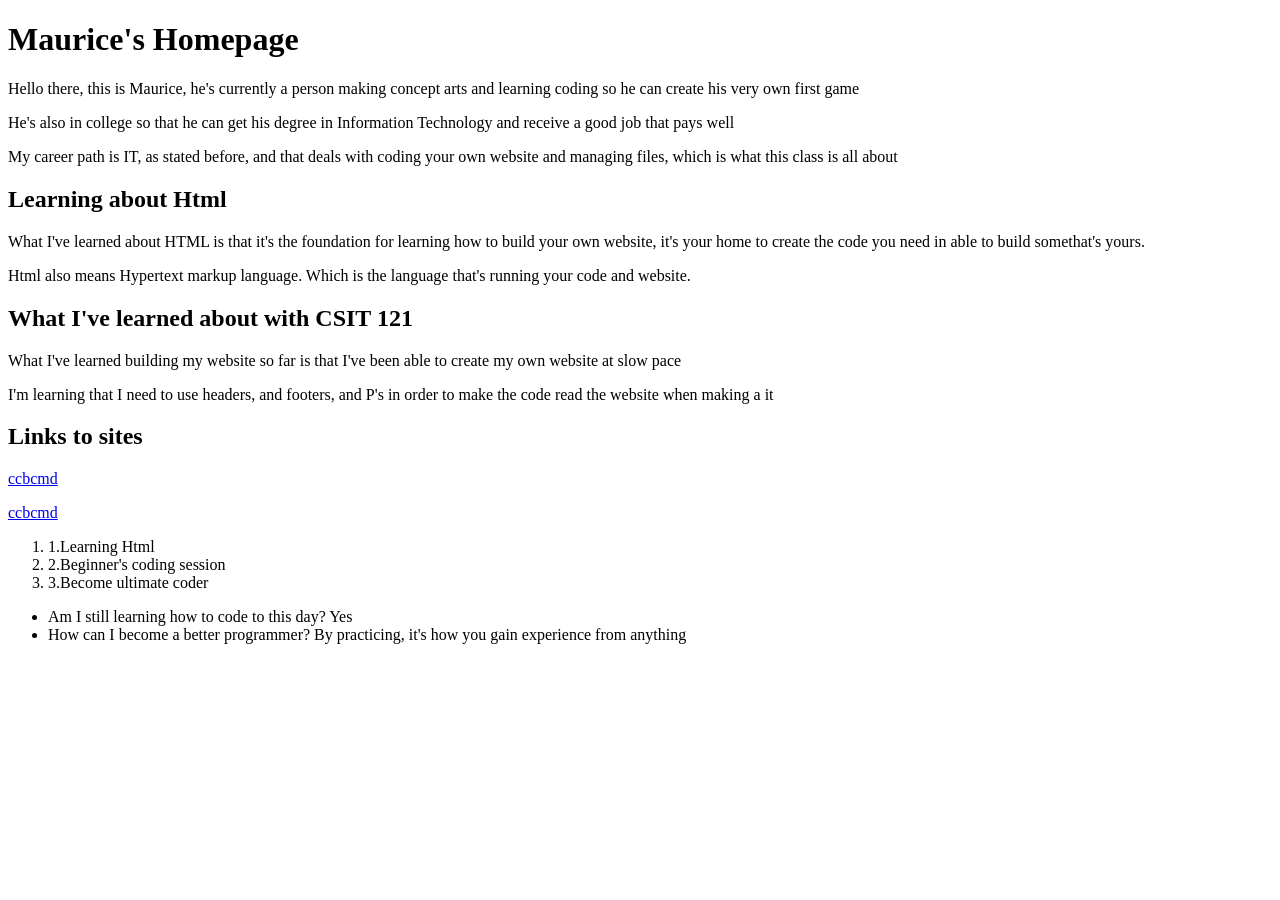
<file: lab02/index.html>
<!DOCTYPE html>
<html lang="en">
<head>
    <meta charset="UTF-8">
    <meta name="viewport" content="width=device-width, initial-scale=1.0">
    <title>Document</title>
</head>
<body>
    <h1>Maurice's Homepage</h1>
    <p>Hello there, this is Maurice, he's currently a person making concept arts and learning coding so he can create his very own first game </p>
    <p>He's also in college so that he can get his degree in Information Technology and receive a good job that pays well</p>
    <p>My career path is IT, as stated before, and that deals with coding your own website and managing files, which is what this class is all about</p>

    <h2>Learning about Html</h2>
    <p>What I've learned about HTML is that it's the foundation for learning how to build your own website, it's your home to create the code you need in able to build somethat's yours.</p>
    <p>Html also means Hypertext markup language. Which is the language that's running your code and website.</p>

    <h2>What I've learned about with CSIT 121</h2>
    <p>What I've learned building my website so far is that I've been able to create my own website at slow pace</p>
    <p>I'm learning that I need to use headers, and footers, and P's in order to make the code read the website when making a it</p>

    <footer>
        <section>
            <h2>Links to sites</h2>
            <p><a href="https://opencontent.ccbcmd.edu/csit121/chapter/structuring-text" target="_blank">ccbcmd</a></p>
            <p><a href="https://opencontent.ccbcmd.edu/csit121/chapter/introduction-to-html-basics/" target="_blank">ccbcmd</a></p>
        </section>
    </footer>

    <ol>
        <li>1.Learning Html</li>
        <li>2.Beginner's coding session</li>
        <li>3.Become ultimate coder</li>
    </ol>

    <ul>
        <li>Am I still learning how to code to this day? Yes</li>
        <li>How can I become a better programmer? By practicing, it's how you gain experience from anything</li>
    </ul>
</body>
</html>
</file>
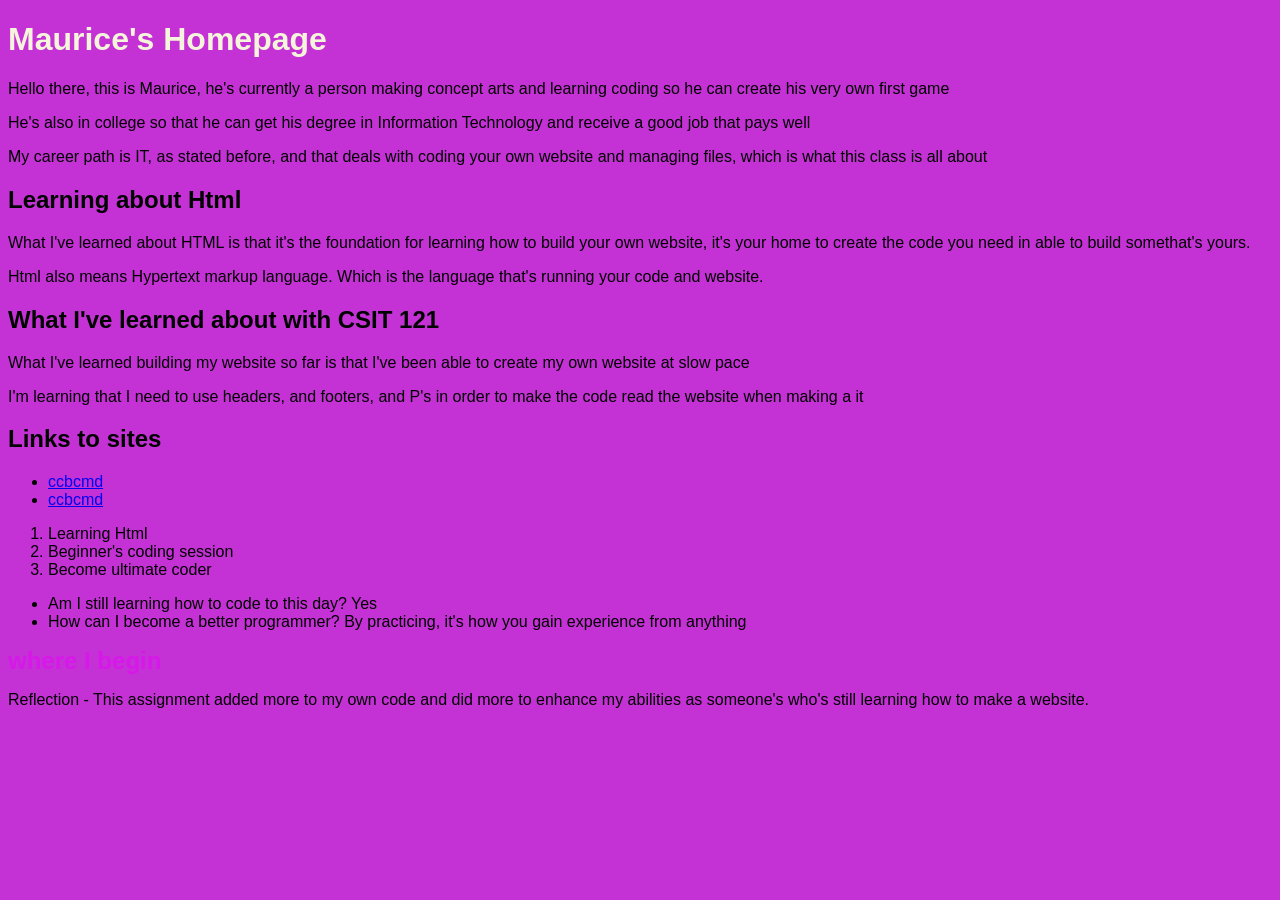
<file: lab03/index.html>
<!DOCTYPE html>
<html lang="en">
<head>
<meta charset="UTF-8">
<title>Document</title>
<style>
body {
background-color: #C431D4;
font-family: "Archivo Black", sans-serif;
}
h1 {
color: beige;
}
.where-i-begin {
color: rgba(234, 0, 255, 0.521);
font-size: 24px;
}
</style>
</head>
<body>
<h1>Maurice's Homepage</h1>
<p>Hello there, this is Maurice, he's currently a person making concept arts and learning coding so he can create his very own first game</p>
<p>He's also in college so that he can get his degree in Information Technology and receive a good job that pays well</p>
<p>My career path is IT, as stated before, and that deals with coding your own website and managing files, which is what this class is all about</p>
<h2>Learning about Html</h2>
<p>What I've learned about HTML is that it's the foundation for learning how to build your own website, it's your home to create the code you need in able to build somethat's yours.</p>
<p>Html also means Hypertext markup language. Which is the language that's running your code and website.</p>
<h2>What I've learned about with CSIT 121</h2>
<p>What I've learned building my website so far is that I've been able to create my own website at slow pace</p>
<p>I'm learning that I need to use headers, and footers, and P's in order to make the code read the website when making a it</p>
<h2>Links to sites</h2>
<ul>
<li><a href="https://ccbcmd.edu">ccbcmd</a></li>
<li><a href="https://ccbcmd.edu">ccbcmd</a></li>
</ul>
<ol>
<li>Learning Html</li>
<li>Beginner's coding session</li>
<li>Become ultimate coder</li>
</ol>
<ul>
<li>Am I still learning how to code to this day? Yes</li>
<li>How can I become a better programmer? By practicing, it's how you gain experience from anything</li>
</ul>
<h1 class="where-i-begin">where I begin</h1>
<p>Reflection - This assignment added more to my own code and did more to enhance my abilities as someone's who's still learning how to make a website.</p>
</body>
</html>
</file>
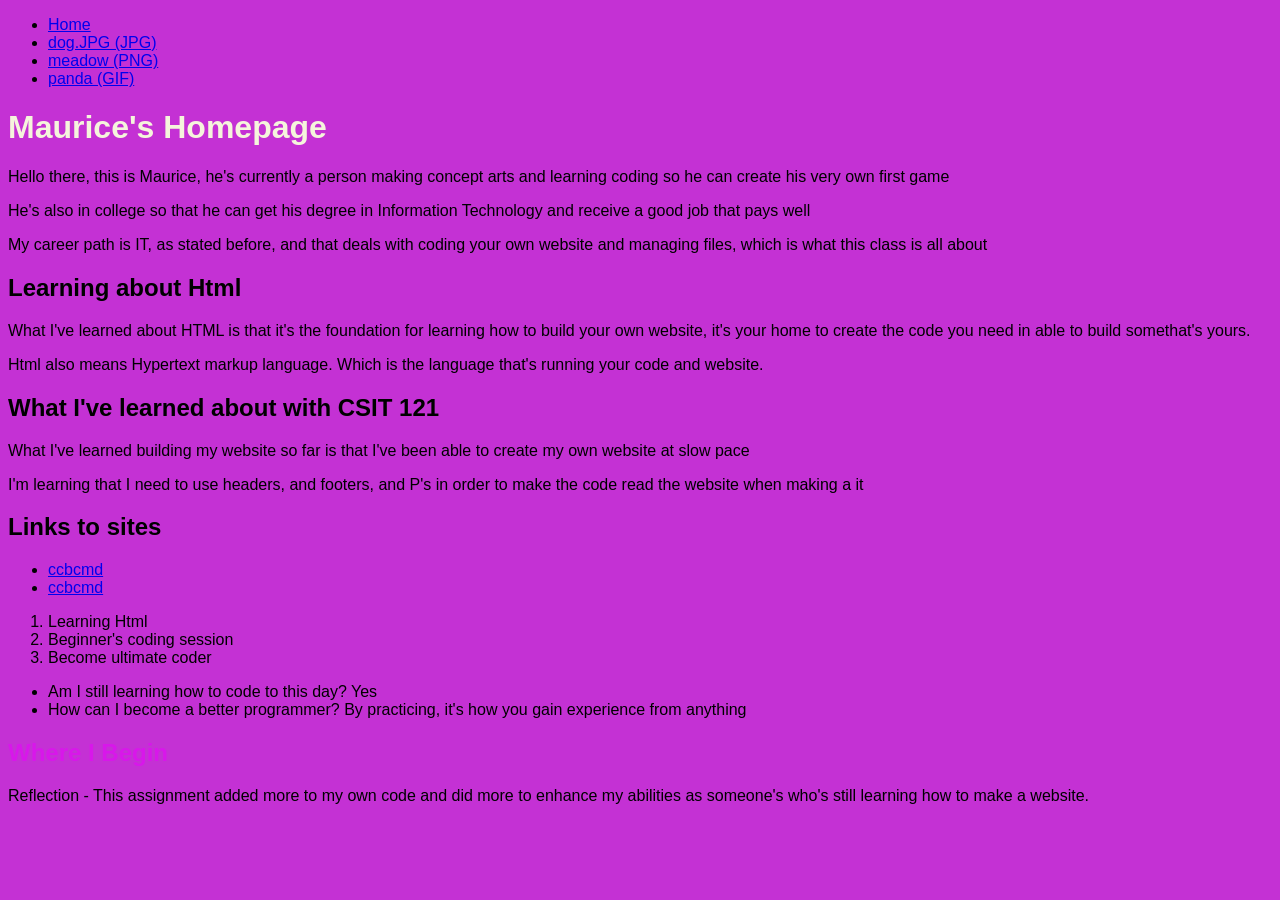
<file: lab04/index.html>
<!DOCTYPE html>
<html lang="en">
<head>
<meta charset="UTF-8">
<title>Maurice's Homepage</title>
<style>
body {
background-color: #C431D4;
font-family: "Archivo Black", sans-serif;
}
h1 {
color: beige;
}
.where-i-begin {
color: rgba(234, 0, 255, 0.521);
font-size: 24px;
}
</style>
</head>
<body>
<nav aria-label="Main navigation">
  <ul>
    <li><a href="index.html" aria-current="page">Home</a></li>
    <li><a href="page1.html">dog.JPG (JPG)</a></li>
    <li><a href="page2.html">meadow (PNG)</a></li>
    <li><a href="page3.html">panda (GIF)</a></li>
  </ul>
</nav>
<h1>Maurice's Homepage</h1>
<p>Hello there, this is Maurice, he's currently a person making concept arts and learning coding so he can create his very own first game</p>
<p>He's also in college so that he can get his degree in Information Technology and receive a good job that pays well</p>
<p>My career path is IT, as stated before, and that deals with coding your own website and managing files, which is what this class is all about</p>
<h2>Learning about Html</h2>
<p>What I've learned about HTML is that it's the foundation for learning how to build your own website, it's your home to create the code you need in able to build somethat's yours.</p>
<p>Html also means Hypertext markup language. Which is the language that's running your code and website.</p>
<h2>What I've learned about with CSIT 121</h2>
<p>What I've learned building my website so far is that I've been able to create my own website at slow pace</p>
<p>I'm learning that I need to use headers, and footers, and P's in order to make the code read the website when making a it</p>
<h2>Links to sites</h2>
<ul>
<li><a href="https://ccbcmd.edu">ccbcmd</a></li>
<li><a href="https://ccbcmd.edu">ccbcmd</a></li>
</ul>
<ol>
<li>Learning Html</li>
<li>Beginner's coding session</li>
<li>Become ultimate coder</li>
</ol>
<ul>
<li>Am I still learning how to code to this day? Yes</li>
<li>How can I become a better programmer? By practicing, it's how you gain experience from anything</li>
</ul>
<h2 class="where-i-begin">Where I Begin</h2>
<p>Reflection - This assignment added more to my own code and did more to enhance my abilities as someone's who's still learning how to make a website.</p>
</body>
</html>
</file>
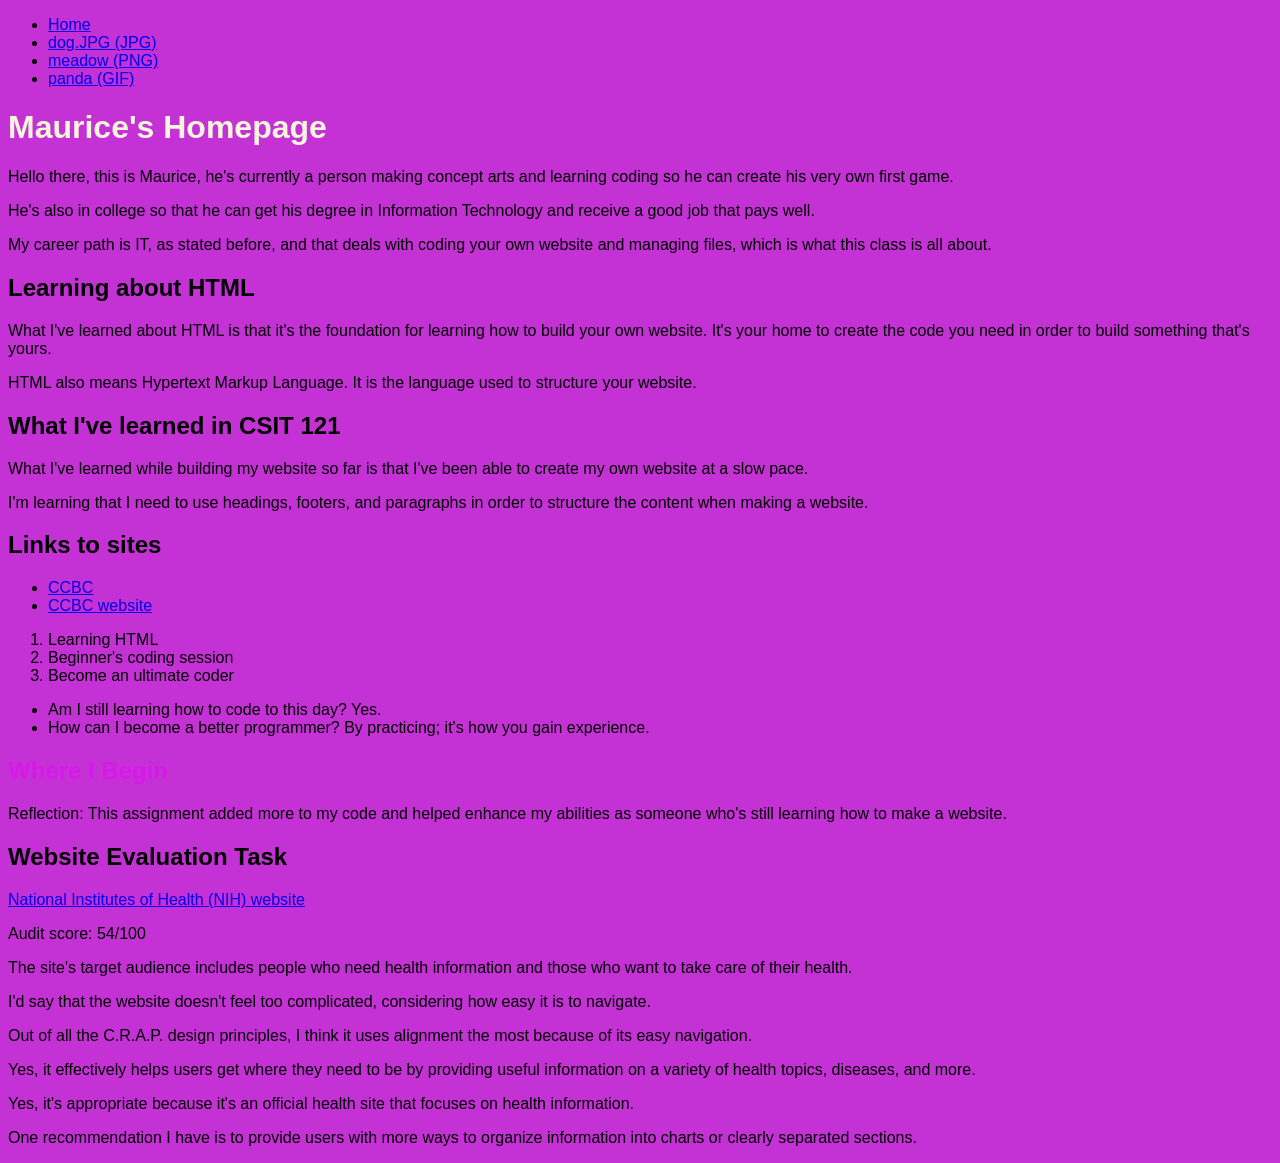
<file: lab05/index.html>
<!DOCTYPE html>
<html lang="en">
<head>
<meta charset="UTF-8">
<title>Maurice's Homepage</title>
<style>
body {
background-color: #C431D4;
font-family: "Archivo Black", sans-serif;
}
h1 {
color: beige;
}
.where-i-begin {
color: rgba(234, 0, 255, 0.521);
font-size: 24px;
}
</style>
</head>
<body>
<nav aria-label="Main navigation">
<ul>
<li><a href="index.html" aria-current="page">Home</a></li>
<li><a href="page1.html">dog.JPG (JPG)</a></li>
<li><a href="page2.html">meadow (PNG)</a></li>
<li><a href="page3.html">panda (GIF)</a></li>
</ul>
</nav>

<h1>Maurice's Homepage</h1>
<p>Hello there, this is Maurice, he's currently a person making concept arts and learning coding so he can create his very own first game.</p>
<p>He's also in college so that he can get his degree in Information Technology and receive a good job that pays well.</p>
<p>My career path is IT, as stated before, and that deals with coding your own website and managing files, which is what this class is all about.</p>

<h2>Learning about HTML</h2>
<p>What I've learned about HTML is that it's the foundation for learning how to build your own website. It's your home to create the code you need in order to build something that's yours.</p>
<p>HTML also means Hypertext Markup Language. It is the language used to structure your website.</p>

<h2>What I've learned in CSIT 121</h2>
<p>What I've learned while building my website so far is that I've been able to create my own website at a slow pace.</p>
<p>I'm learning that I need to use headings, footers, and paragraphs in order to structure the content when making a website.</p>

<h2>Links to sites</h2>
<ul>
<li><a href="https://ccbcmd.edu">CCBC</a></li>
<li><a href="https://ccbcmd.edu">CCBC website</a></li>
</ul>

<ol>
<li>Learning HTML</li>
<li>Beginner's coding session</li>
<li>Become an ultimate coder</li>
</ol>

<ul>
<li>Am I still learning how to code to this day? Yes.</li>
<li>How can I become a better programmer? By practicing; it's how you gain experience.</li>
</ul>

<h2 class="where-i-begin">Where I Begin</h2>
<p>Reflection: This assignment added more to my code and helped enhance my abilities as someone who's still learning how to make a website.</p>

<h2>Website Evaluation Task</h2>
<p><a href="https://www.nih.gov/">National Institutes of Health (NIH) website</a></p>
<p>Audit score: 54/100</p>
<p>The site's target audience includes people who need health information and those who want to take care of their health.</p>
<p>I'd say that the website doesn't feel too complicated, considering how easy it is to navigate.</p>
<p>Out of all the C.R.A.P. design principles, I think it uses alignment the most because of its easy navigation.</p>
<p>Yes, it effectively helps users get where they need to be by providing useful information on a variety of health topics, diseases, and more.</p>
<p>Yes, it's appropriate because it's an official health site that focuses on health information.</p>
<p>One recommendation I have is to provide users with more ways to organize information into charts or clearly separated sections.</p>
</body>
</html>
</file>
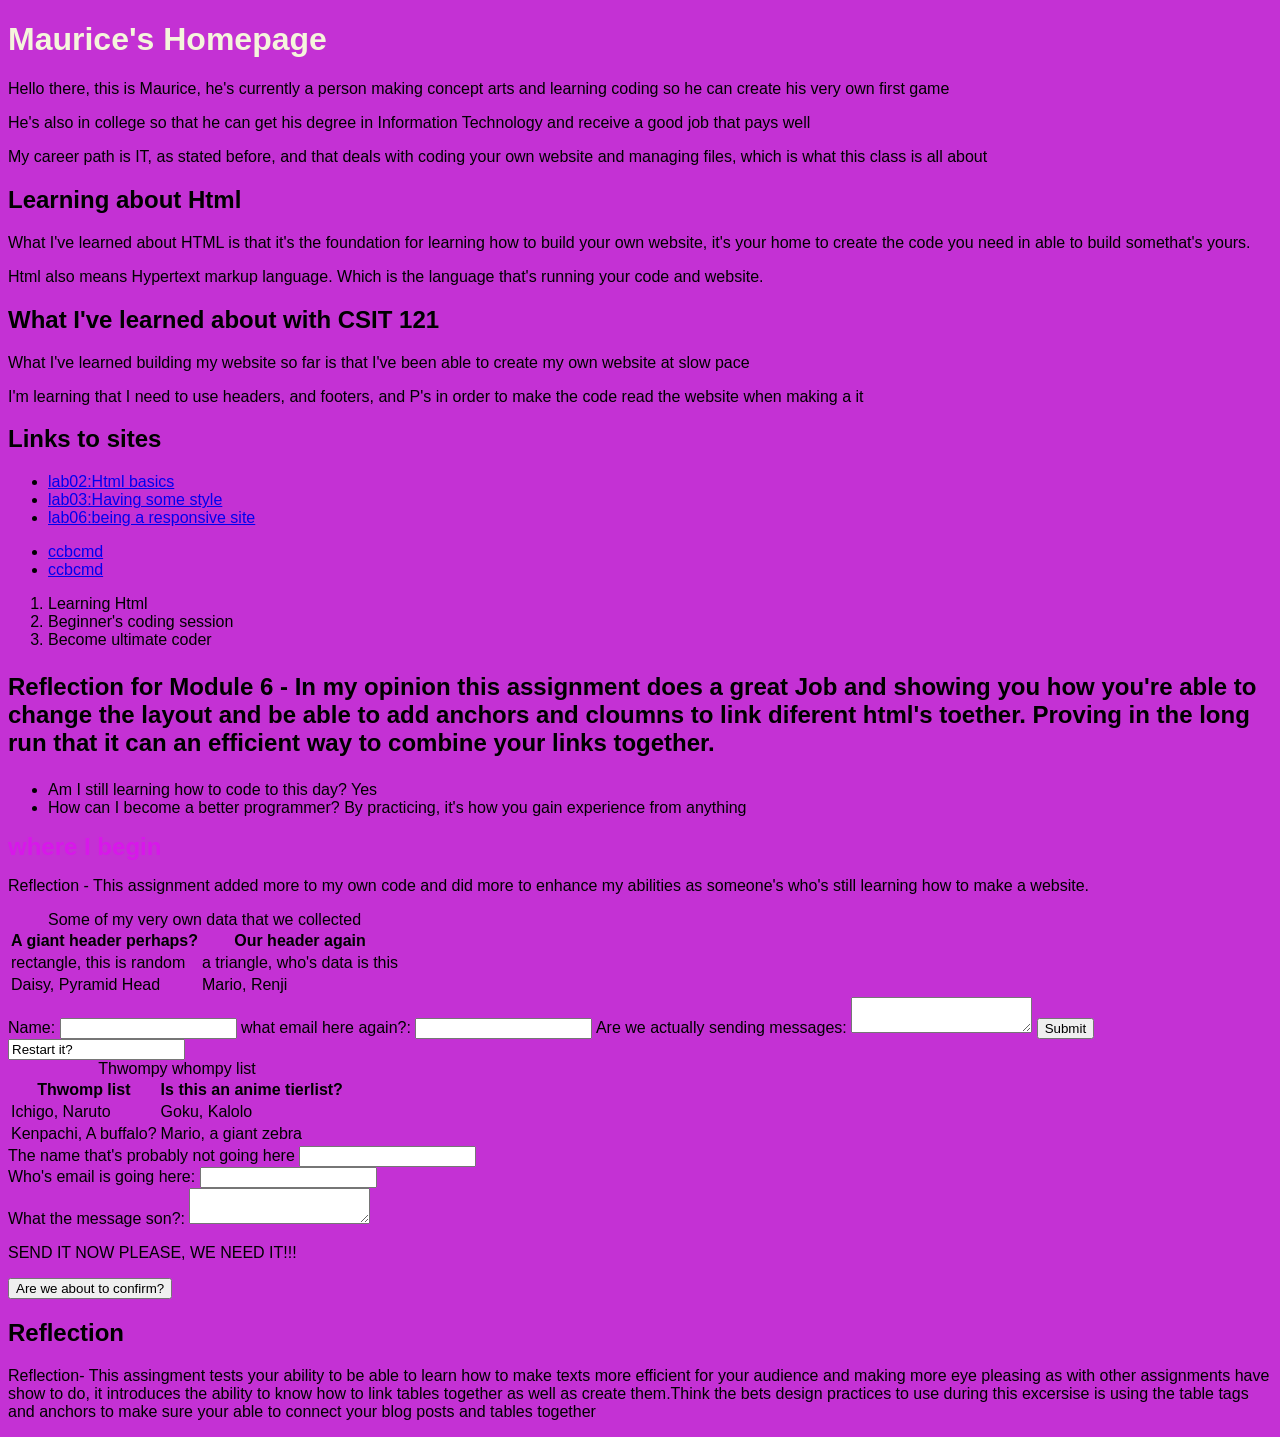
<file: lab06/lab06/index.html>
<!DOCTYPE html>
<html lang="en">
<head>
<meta charset="UTF-8">
<title>Maurice's Homepage</title>
<style>
body {
    background-color: #C431D4;
    font-family: "Archivo Black", sans-serif;
}

h1 {
    color: beige;
}

.where-i-begin {
    color: rgba(234, 0, 255, 0.521);
    font-size: 24px;
}
</style>
</head>
<body>

<h1>Maurice's Homepage</h1>

<p>Hello there, this is Maurice, he's currently a person making concept arts and learning coding so he can create his very own first game</p>

<p>He's also in college so that he can get his degree in Information Technology and receive a good job that pays well</p>

<p>My career path is IT, as stated before, and that deals with coding your own website and managing files, which is what this class is all about</p>

<h2>Learning about Html</h2>

<p>What I've learned about HTML is that it's the foundation for learning how to build your own website, it's your home to create the code you need in able to build somethat's yours.</p>

<p>Html also means Hypertext markup language. Which is the language that's running your code and website.</p>

<h2>What I've learned about with CSIT 121</h2>

<p>What I've learned building my website so far is that I've been able to create my own website at slow pace</p>

<p>I'm learning that I need to use headers, and footers, and P's in order to make the code read the website when making a it</p>

<h2>Links to sites</h2>

<nav>
    <ul>
        <li><a href="lab02 reflection">lab02:Html basics</li>
        <li><a href="lab03 reflection">lab03:Having some style</li>
        <li><a href="lab06 reflection">lab06:being a responsive site</li>
    </ul>
</nav>    
<ul>
<li><a href="https://ccbcmd.edu">ccbcmd</a></li>
<li><a href="https://ccbcmd.edu">ccbcmd</a></li>
</ul>
<article id="lab02-reflection" class="thinking about this assignment"></article>
<article id="lab03-reflection" class="reflecting on this assignment"></article>
<article id="lab06-reflection" class="the reflection for this module"></article>    
<ol>
<li>Learning Html</li>
<li>Beginner's coding session</li>
<li>Become ultimate coder</li>
</ol>
<h2>
    <p>Reflection for Module 6 - In my opinion this assignment does a great Job and showing you how you're able to change the layout and be able to add anchors and cloumns to link diferent html's toether. Proving in the long run that it can an efficient way to combine your links together.</p>
</h2>
<ul>
<li>Am I still learning how to code to this day? Yes</li>
<li>How can I become a better programmer? By practicing, it's how you gain experience from anything</li>
</ul>

<h1 class="where-i-begin">where I begin</h1>

<p>Reflection - This assignment added more to my own code and did more to enhance my abilities as someone's who's still learning how to make a website.</p>

<table>
<caption>Some of my very own data that we collected</caption>
<tr>
<th scope="col">A giant header perhaps?</th>
<th scope="col">Our header again</th>
</tr>
<tr>
<td>rectangle, this is random</td>
<td>a triangle, who's data is this</td>
</tr>
<tr>
<td>Daisy, Pyramid Head</td>
<td>Mario, Renji</td>
</tr>
</table>

<form method="post">
<label for="name">Name:</label>
<input type="text" id="name" name="name" required>

<label for="email"> what email here again?:</label>
<input type="email" id="email" name="email" required>

<label for="message">Are we actually sending messages:</label>
<textarea id="whats the message" name="whats the area of message"></textarea>

<input type="submit" value="Submit">
<input type="Are we about to restart this one?" value="Restart it?">
</form>

<!-- My very own table that I just made and put random character's names just for the sake of it-->
<table>
<caption>Thwompy whompy list</caption>
<thead>
<tr>
<th scope="col">Thwomp list</th>
<th scope="col">Is this an anime tierlist?</th>
</tr>
</thead>
<tbody>
<tr>
<td>Ichigo, Naruto</td>
<td>Goku, Kalolo</td>
</tr>
<tr>
<td>Kenpachi, A buffalo?</td>
<td>Mario, a giant zebra</td>
</tr>
</tbody>
</table>

<!-- Our data -->
<form method="post" aria-label="Contact Form">

<div>
<label for="contact-name">The name that's probably not going here</label>
<input type="text" id="contact-name" name="name" required>
</div>

<div>
<label for="contact-email">Who's email is going here:</label>
<input type="email" id="contact-email" name="email" required>
</div>

<div>
<label for="contact-message">What the message son?:</label>
<textarea id="contact-message" name="message" aria-describedby="message-hint"></textarea>
<p id="message-hint" class="hint">SEND IT NOW PLEASE, WE NEED IT!!!</p>
</div>

<div>
<button type="submit">Are we about to confirm?</button>
</div>

</form>

<h2>Reflection</h2>

<p>Reflection- This assingment tests your ability to be able to learn how to make texts more efficient for your audience and making more eye pleasing as with other assignments have show to do, it introduces the ability to know how to link tables together as well as create them.Think the bets design practices to use during this excersise is using the table tags and anchors to make sure your able to connect your blog posts and tables together</p>

</body>
</html>
</file>
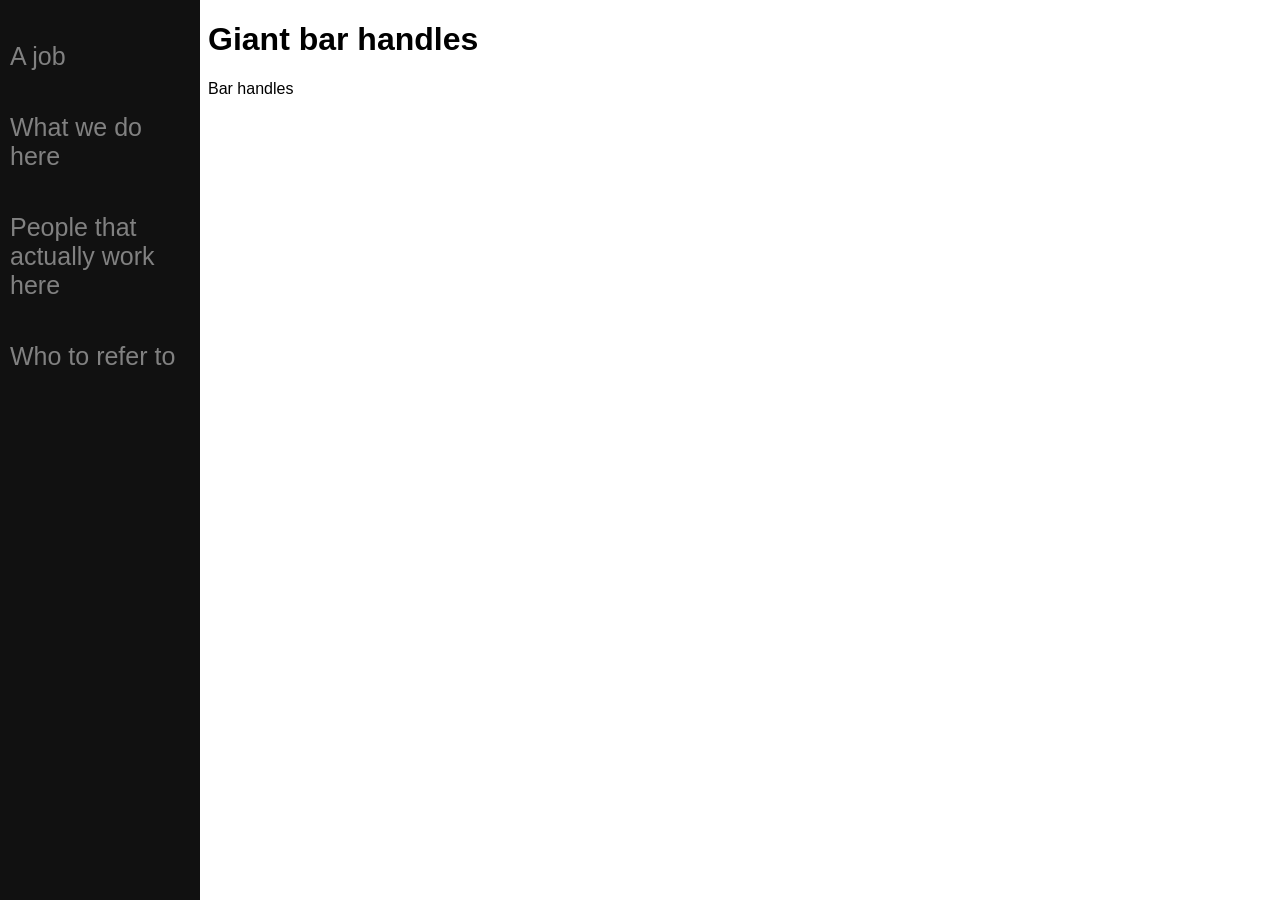
<file: lab08/lab08/index.html>
<!DOCTYPE html>
<html lang="en">
<head>
<meta charset="UTF-8">
<meta name="viewport" content="width=device-width, initial-scale=1">
<title>Giant Bar Handles</title>
<link rel="stylesheet" href="style8.css">
</head>
<body>

<nav class="sidenav" aria-label="Main navigation">
  <a href="#">A job</a>
  <a href="#">What we do here</a>
  <a href="#">People that actually work here</a>
  <a href="#">Who to refer to</a>
</nav>

<main class="main">
  <h1>Giant bar handles</h1>
  <p>Bar handles</p>
</main>

</body>
</html>
</file>
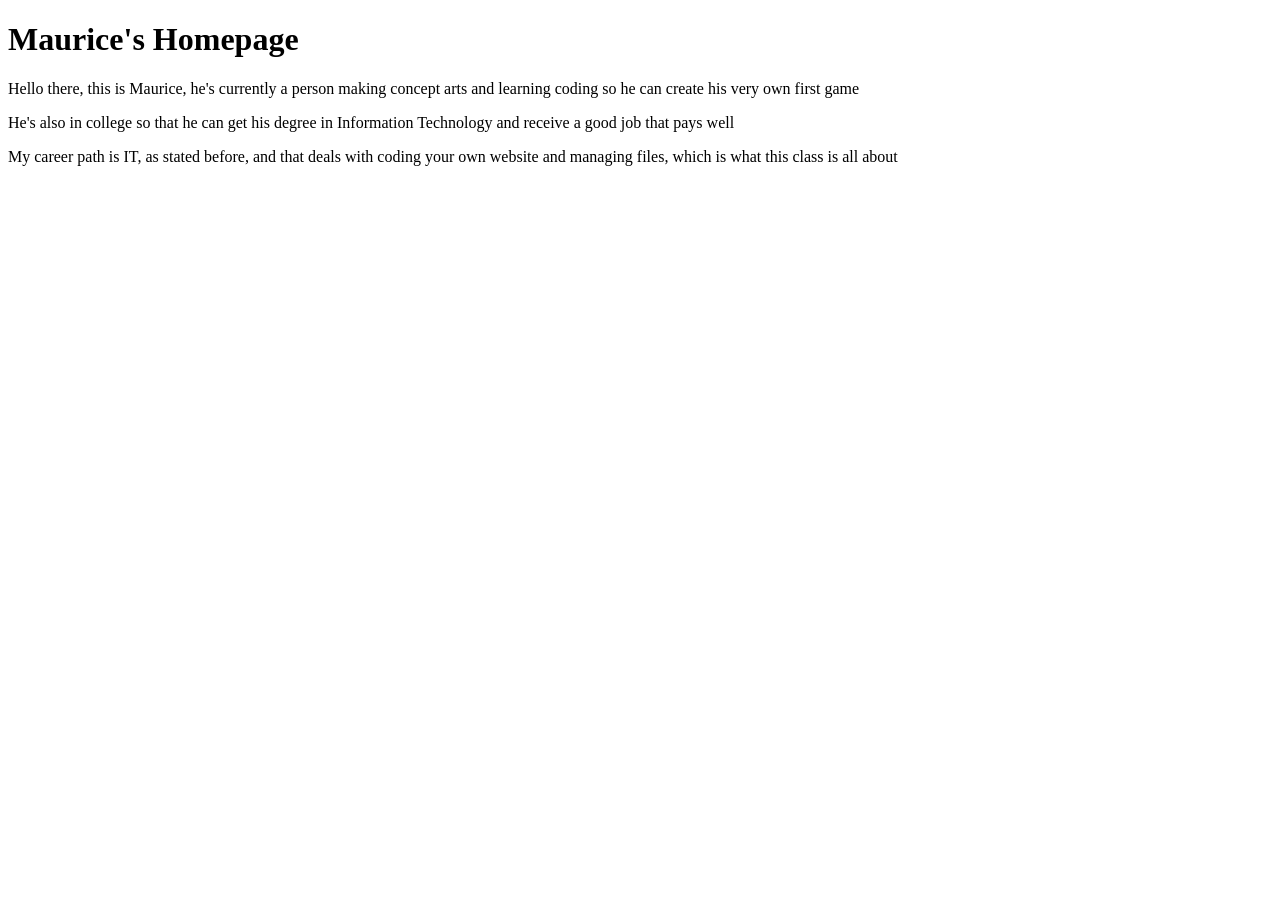
<file: aboutme.html>
<!DOCTYPE html>
<html lang="en">
<head>
    <meta charset="UTF-8">
    <meta name="viewport" content="width=device-width, initial-scale=1.0">
    <title>Document</title>
</head>
<body>
    <h1>Maurice's Homepage</h1>
    <p>Hello there, this is Maurice, he's currently a person making concept arts and learning coding so he can create his very own first game </p>
    <p>He's also in college so that he can get his degree in Information Technology and receive a good job that pays well</p>
    <p>My career path is IT, as stated before, and that deals with coding your own website and managing files, which is what this class is all about</p>
</body>
</html>
</file>
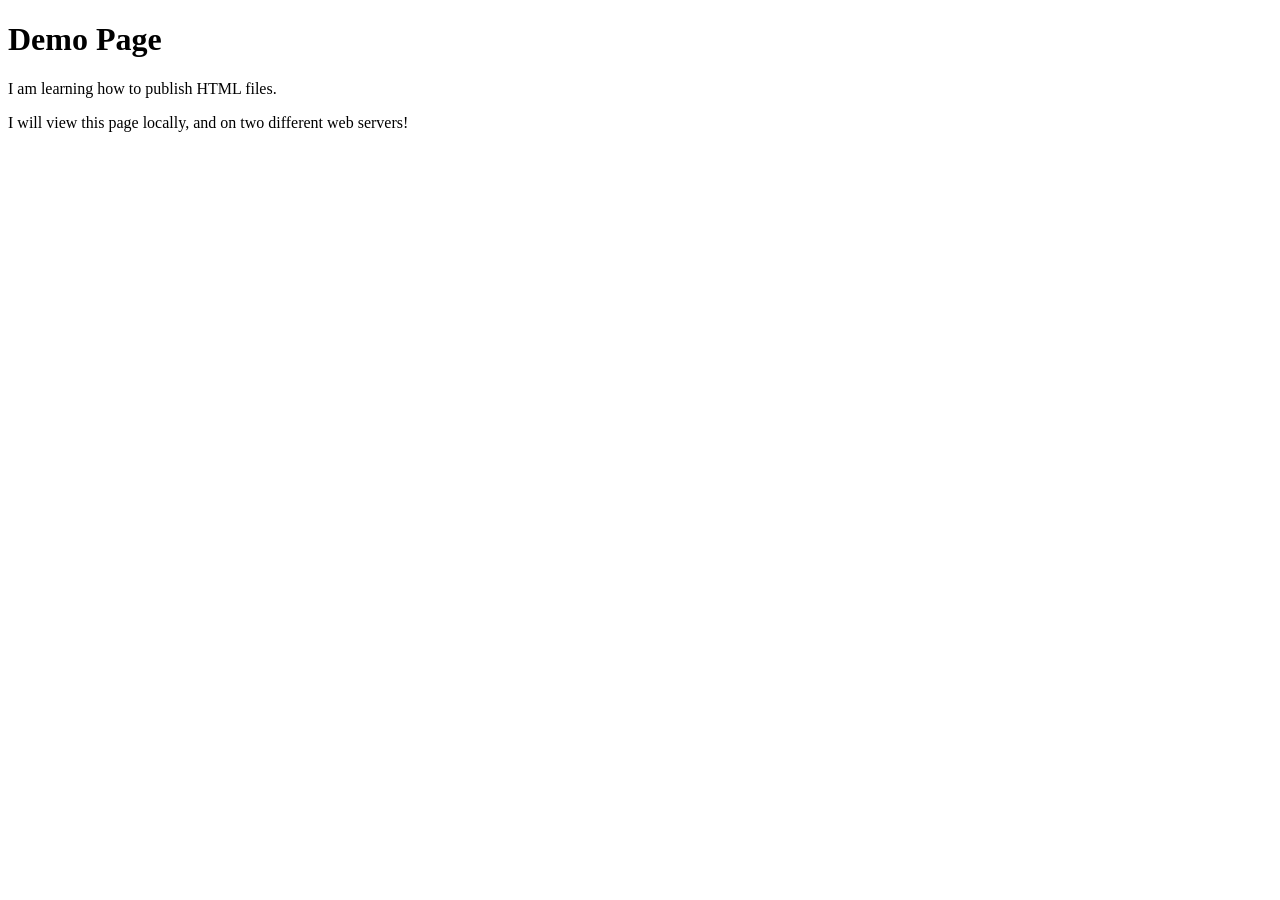
<file: demo.html>
<!DOCTYPE html>
<html lang="en">
<head>
    <meta charset="UTF-8">
    <meta name="viewport" content="width=device-width, initial-scale=1.0">
    <title>Document</title>
</head>
<body>
    <h1>Demo Page</h1>
    <p>I am learning how to publish HTML files. </p>
    <p>I will view this page locally, and on two different web servers!</p>
</body>
</html>
</file>
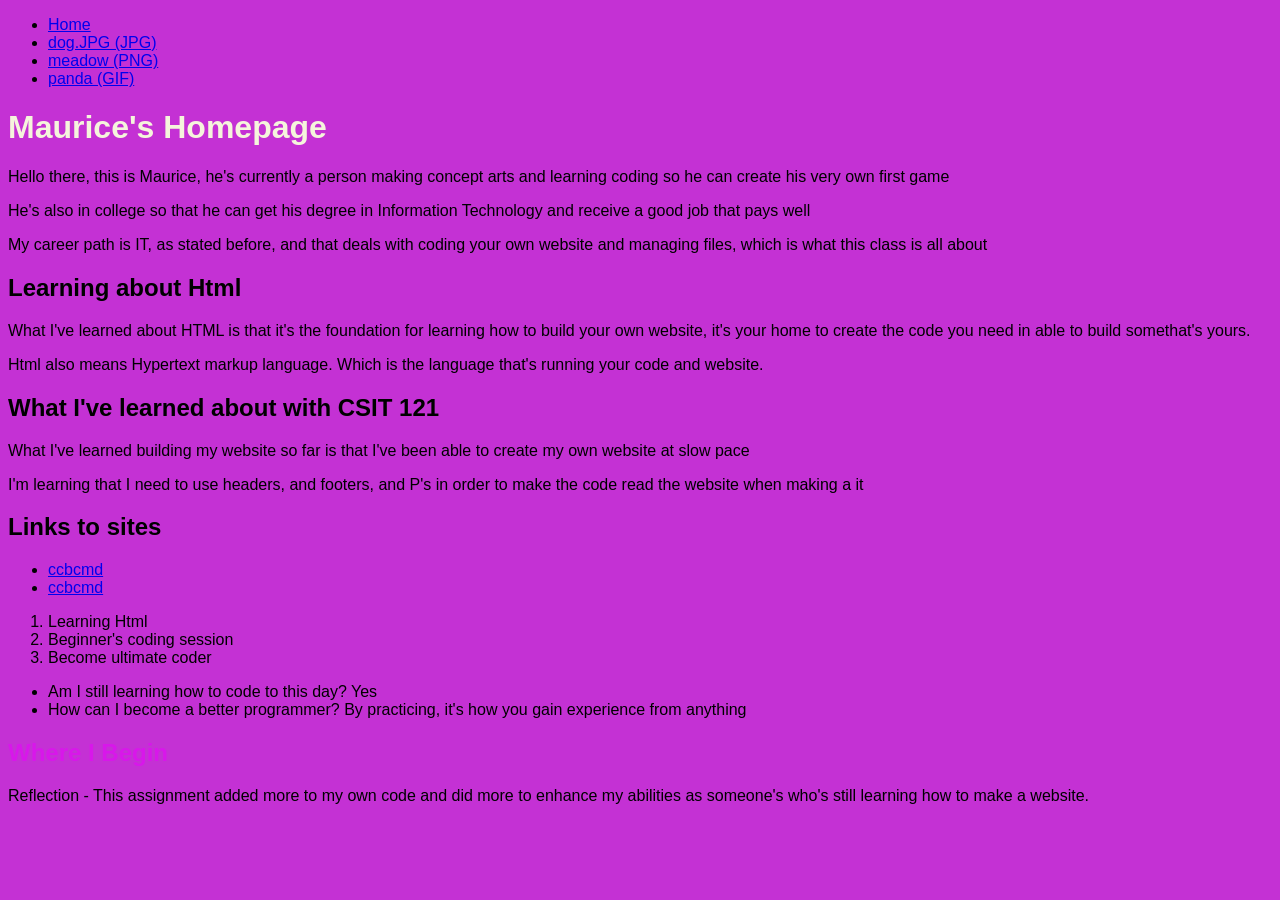
<file: lab04/page1.html>
<!DOCTYPE html>
<html lang="en">
<head>
<meta charset="UTF-8">
<title>Dog Image Page</title>
<style>
body {
background-color: #C431D4;
font-family: "Archivo Black", sans-serif;
}
h1 {
color: beige;
}
.where-i-begin {
color: rgba(234, 0, 255, 0.521);
font-size: 24px;
}
</style>
</head>
<body>
<nav aria-label="Main navigation">
  <ul>
    <li><a href="index.html">Home</a></li>
    <li><a href="page1.html" aria-current="page">dog.JPG (JPG)</a></li>
    <li><a href="page2.html">meadow (PNG)</a></li>
    <li><a href="page3.html">panda (GIF)</a></li>
  </ul>
</nav>
<h1>Maurice's Homepage</h1>
<p>Hello there, this is Maurice, he's currently a person making concept arts and learning coding so he can create his very own first game</p>
<p>He's also in college so that he can get his degree in Information Technology and receive a good job that pays well</p>
<p>My career path is IT, as stated before, and that deals with coding your own website and managing files, which is what this class is all about</p>
<h2>Learning about Html</h2>
<p>What I've learned about HTML is that it's the foundation for learning how to build your own website, it's your home to create the code you need in able to build somethat's yours.</p>
<p>Html also means Hypertext markup language. Which is the language that's running your code and website.</p>
<h2>What I've learned about with CSIT 121</h2>
<p>What I've learned building my website so far is that I've been able to create my own website at slow pace</p>
<p>I'm learning that I need to use headers, and footers, and P's in order to make the code read the website when making a it</p>
<h2>Links to sites</h2>
<ul>
<li><a href="https://ccbcmd.edu">ccbcmd</a></li>
<li><a href="https://ccbcmd.edu">ccbcmd</a></li>
</ul>
<ol>
<li>Learning Html</li>
<li>Beginner's coding session</li>
<li>Become ultimate coder</li>
</ol>
<ul>
<li>Am I still learning how to code to this day? Yes</li>
<li>How can I become a better programmer? By practicing, it's how you gain experience from anything</li>
</ul>
<h2 class="where-i-begin">Where I Begin</h2>
<p>Reflection - This assignment added more to my own code and did more to enhance my abilities as someone's who's still learning how to make a website.</p>

</body>
</html>
</file>
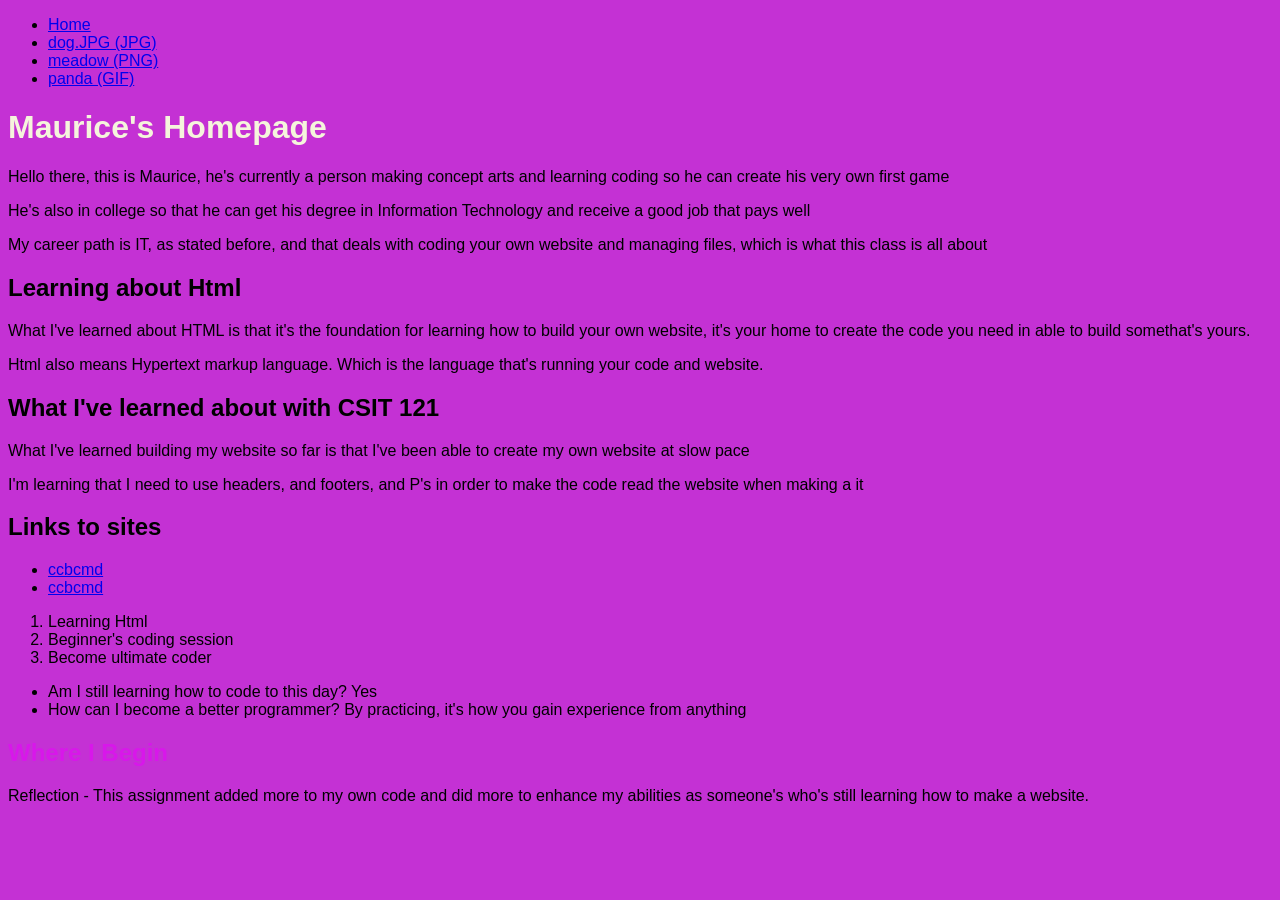
<file: lab04/page2.html>
<!DOCTYPE html>
<html lang="en">
<head>
<meta charset="UTF-8">
<title>Meadow Image Page</title>
<style>
body {
background-color: #C431D4;
font-family: "Archivo Black", sans-serif;
}
h1 {
color: beige;
}
.where-i-begin {
color: rgba(234, 0, 255, 0.521);
font-size: 24px;
}
</style>
</head>
<body>
<nav aria-label="Main navigation">
  <ul>
    <li><a href="index.html">Home</a></li>
    <li><a href="page1.html">dog.JPG (JPG)</a></li>
    <li><a href="page2.html" aria-current="page">meadow (PNG)</a></li>
    <li><a href="page3.html">panda (GIF)</a></li>
  </ul>
</nav>
<h1>Maurice's Homepage</h1>
<p>Hello there, this is Maurice, he's currently a person making concept arts and learning coding so he can create his very own first game</p>
<p>He's also in college so that he can get his degree in Information Technology and receive a good job that pays well</p>
<p>My career path is IT, as stated before, and that deals with coding your own website and managing files, which is what this class is all about</p>
<h2>Learning about Html</h2>
<p>What I've learned about HTML is that it's the foundation for learning how to build your own website, it's your home to create the code you need in able to build somethat's yours.</p>
<p>Html also means Hypertext markup language. Which is the language that's running your code and website.</p>
<h2>What I've learned about with CSIT 121</h2>
<p>What I've learned building my website so far is that I've been able to create my own website at slow pace</p>
<p>I'm learning that I need to use headers, and footers, and P's in order to make the code read the website when making a it</p>
<h2>Links to sites</h2>
<ul>
<li><a href="https://ccbcmd.edu">ccbcmd</a></li>
<li><a href="https://ccbcmd.edu">ccbcmd</a></li>
</ul>
<ol>
<li>Learning Html</li>
<li>Beginner's coding session</li>
<li>Become ultimate coder</li>
</ol>
<ul>
<li>Am I still learning how to code to this day? Yes</li>
<li>How can I become a better programmer? By practicing, it's how you gain experience from anything</li>
</ul>

<h2 class="where-i-begin">Where I Begin</h2>
<p>Reflection - This assignment added more to my own code and did more to enhance my abilities as someone's who's still learning how to make a website.</p>
</body>
</html>
</file>
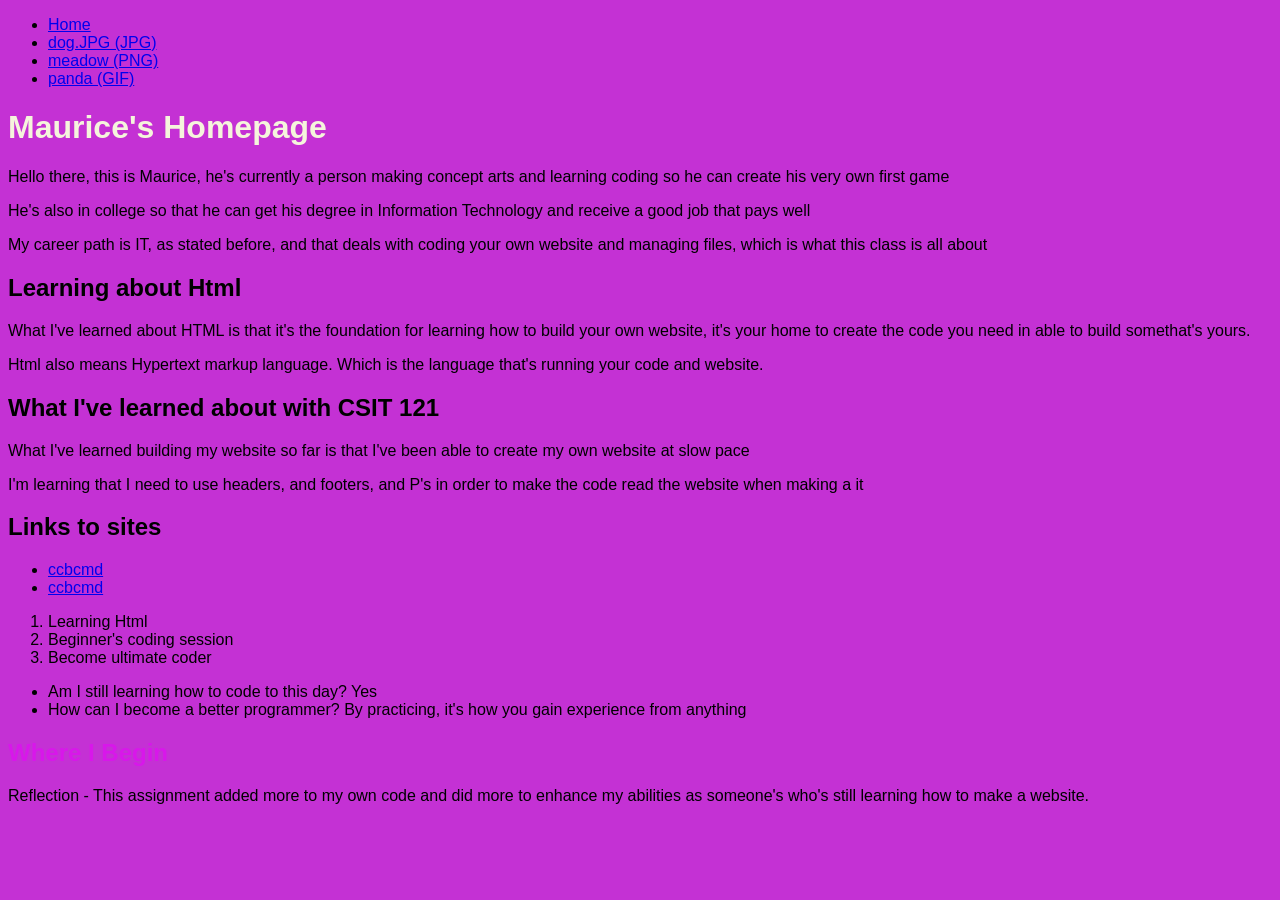
<file: lab04/page3.html>
<!DOCTYPE html>
<html lang="en">
<head>
<meta charset="UTF-8">
<title>Panda Image Page</title>
<style>
body {
background-color: #C431D4;
font-family: "Archivo Black", sans-serif;
}
h1 {
color: beige;
}
.where-i-begin {
color: rgba(234, 0, 255, 0.521);
font-size: 24px;
}
</style>
</head>
<body>
<nav aria-label="Main navigation">
  <ul>
    <li><a href="index.html">Home</a></li>
    <li><a href="page1.html">dog.JPG (JPG)</a></li>
    <li><a href="page2.html">meadow (PNG)</a></li>
    <li><a href="page3.html" aria-current="page">panda (GIF)</a></li>
  </ul>
</nav>
<h1>Maurice's Homepage</h1>
<p>Hello there, this is Maurice, he's currently a person making concept arts and learning coding so he can create his very own first game</p>
<p>He's also in college so that he can get his degree in Information Technology and receive a good job that pays well</p>
<p>My career path is IT, as stated before, and that deals with coding your own website and managing files, which is what this class is all about</p>
<h2>Learning about Html</h2>
<p>What I've learned about HTML is that it's the foundation for learning how to build your own website, it's your home to create the code you need in able to build somethat's yours.</p>
<p>Html also means Hypertext markup language. Which is the language that's running your code and website.</p>
<h2>What I've learned about with CSIT 121</h2>
<p>What I've learned building my website so far is that I've been able to create my own website at slow pace</p>
<p>I'm learning that I need to use headers, and footers, and P's in order to make the code read the website when making a it</p>
<h2>Links to sites</h2>
<ul>
<li><a href="https://ccbcmd.edu">ccbcmd</a></li>
<li><a href="https://ccbcmd.edu">ccbcmd</a></li>
</ul>
<ol>
<li>Learning Html</li>
<li>Beginner's coding session</li>
<li>Become ultimate coder</li>
</ol>
<ul>
<li>Am I still learning how to code to this day? Yes</li>
<li>How can I become a better programmer? By practicing, it's how you gain experience from anything</li>
</ul>

<h2 class="where-i-begin">Where I Begin</h2>
<p>Reflection - This assignment added more to my own code and did more to enhance my abilities as someone's who's still learning how to make a website.</p>
</body>
</html>
</file>
<file: lab08/lab08/style8.css>
body {
  font-family: "Lato", Impact, Haettenschweiler, 'Arial Narrow Bold', sans-serif;
}

.sidenav {
  height: 100%;
  width: 200px;
  position: fixed;
  z-index: 1;
  top: 0;
  left: 0;
  background-color: #111;
  overflow-x: hidden;
  padding-top: 30px;
}

.sidenav a {
  padding: 12px 20px 30px 10px;
  text-decoration: none;
  font-size: 25px;
  color: #818181;
  display: block;
}

.sidenav a:hover {
  color: #f1f1f1;
}

.main {
  margin-left: 200px; /* Same as the width of the sidenav */
}
</file>
